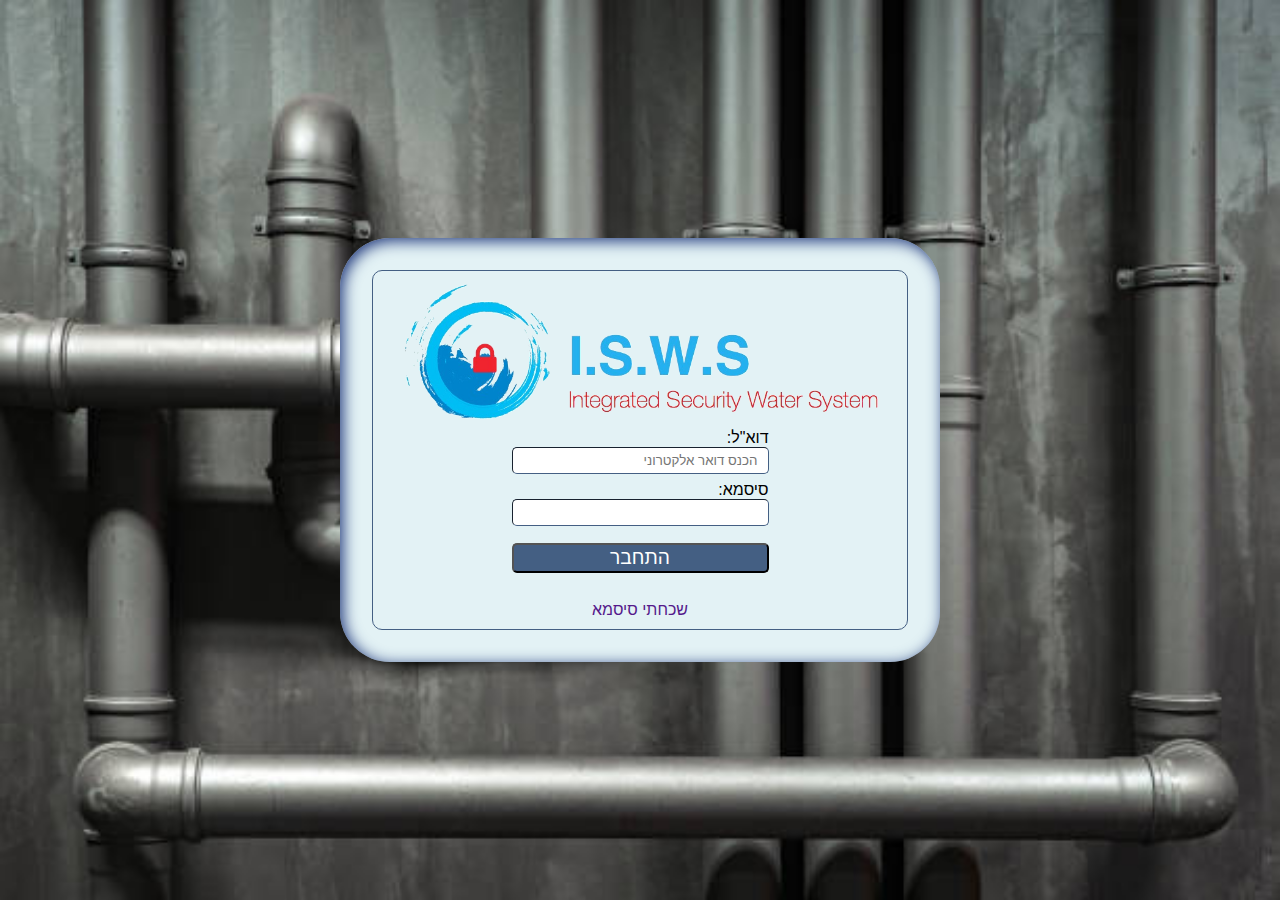
<file: pages/login_screen/index.html>
<!--*************************************
     ***  Made By Yohay Hackam         ***
     ***  mail: Yoman_321@hotmail.com  ***
     ***  054-2616626                  ***
     *************************************-->
     

<!DOCTYPE html>
<html lang="he" >
<head>
    <meta charset="UTF-8">
    <meta http-equiv="X-UA-Compatible" content="IE=edge">
    <meta name="viewport" content="width=device-width, initial-scale=1.0">
    <title>LOGIN</title>
    <link rel="stylesheet" href="./css/styleLogin.css">
</head>   
<body dir="rtl">     
        <div class="center">
            <form >
            <img  id="logo" src="./img/isws.png" alt="logo" width=500>
                <div class="inner">
                    <label for="email" >דוא"ל:</label><br>
                    <input type="text" name="email" id="email" placeholder="הכנס דואר אלקטרוני"> <br>
                
                    <label for="password" >סיסמא:</label> <br>
                    <input type="password" name="password" id="password"> <br>
                </div>
            <input type="submit" value="התחבר" class='btn'> <br>
            <a href="" >שכחתי סיסמא</a>
            </form>
        </div>
</body>
</html>
</file>
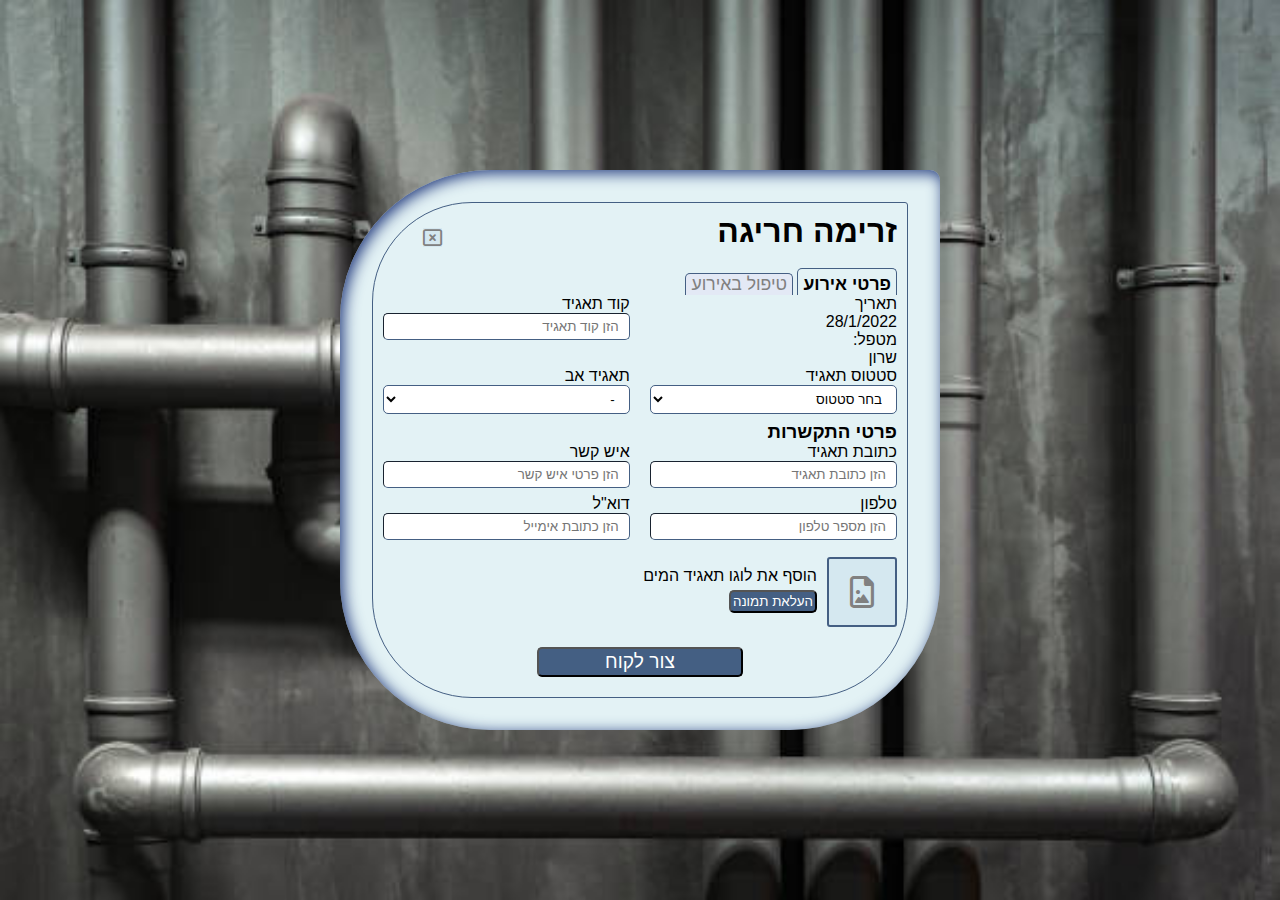
<file: abnormalFlow/abnormalFlow.html>
<!--*************************************
     ***  Made By Yohay Hackam         ***
     ***  mail: Yoman_321@hotmail.com  ***
     ***  054-2616626                  ***
     *************************************-->

<!DOCTYPE html>
<html lang="he">
<head>
    <meta charset="UTF-8">
    <meta http-equiv="X-UA-Compatible" content="IE=edge">
    <meta name="viewport" content="width=device-width, initial-scale=1.0">
    <title>Abnormal Flow</title>
    <link rel="stylesheet" href="https://cdnjs.cloudflare.com/ajax/libs/font-awesome/6.0.0-beta3/css/all.min.css">
    <link rel="stylesheet" href="./css/stylePopup.css">
    <link rel="stylesheet" href="./css/style2.css">
    
    
</head>
<body dir="rtl">
    <div class="center">
        <form >
            <header class="header" id="main-header">
                <i class=" fa-regular fa-rectangle-xmark"></i>
                <h1>זרימה חריגה</h1>
                <br>
                <div class="tabList">
                    <button class="tabBtn tabSelected" id="eventDetailsBtn">פרטי אירוע</button>
                    <button class="tabBtn" id="eventHandlingBtn">טיפול באירוע</button>
                </div>
            </header>
    <!----------------- details Tab ------------------------->
                <div class="details">
                    <div >
                        <div class="detailDate">
                            <p>תאריך</p>
                            <span id="date">28/1/2022</span>
                        </div>
                        <div class="detailHandler">
                            <p>מטפל:</p>
                            <span id="date">שרון</span>
                        </div>
                    </div>
                    <div >
                        <label for="corporationId">קוד תאגיד</label> <br>
                        <input type="text" name="corporationId" id="corporationId" placeholder="הזן קוד תאגיד" required> 
                    </div>
                    <div >
                        <label for="status">סטטוס תאגיד</label> <br>
                        <select name="status" id="status" required">
                            <option value="" disabled selected>בחר סטטוס</option>
                            <option value="active">פעיל</option>
                        </select>
                    </div>
                    <div >
                        <label for="perent"> תאגיד אב</label> <br>
                        <select name="perent" id="perent" ">
                            <option value="" disabled selected>-</option>
                            <option value=""></option>
                        </select>
                    </div>
                
                </div>
                <h3>פרטי התקשרות</h3>
                    <div class="contects">
                        <div>
                            <label for="address">כתובת תאגיד</label> <br>
                            <input type="text" name="address" id="address" placeholder="הזן כתובת תאגיד" required> <br>
                        </div>
                        <div>
                            <label for="contact">איש קשר</label> <br>
                            <input type="text" name="contact"  id="contact" placeholder="הזן פרטי איש קשר"required> <br>
                        </div>
                        <div>
                            <label for="phone">טלפון</label> <br>
                            <input type="text" id="phone" name="phone" placeholder="הזן מספר טלפון" required> <br>
                        </div>
                        <div>
                            <label for="email">דוא"ל</label> <br>
                            <input type="text" id="email" name="email" placeholder="הזן כתובת אימייל" required> <br>
                        </div>
                    </div>
                <div class="logo-tagid">
                    <div class="logo-preview">
                        <i class="far fa-file-image"></i>
                    </div>
                    <div class="upload">
                        <label for="upload">הוסף את לוגו תאגיד המים</label> <br>
                        <input type="button" class="btn" id="upload" value="העלאת תמונה">
                    </div>
                </div>              
                    <input type="submit" class="btn" value="צור לקוח">


            </header>    
        </form>
    </div>
</body>
</html>
</file>
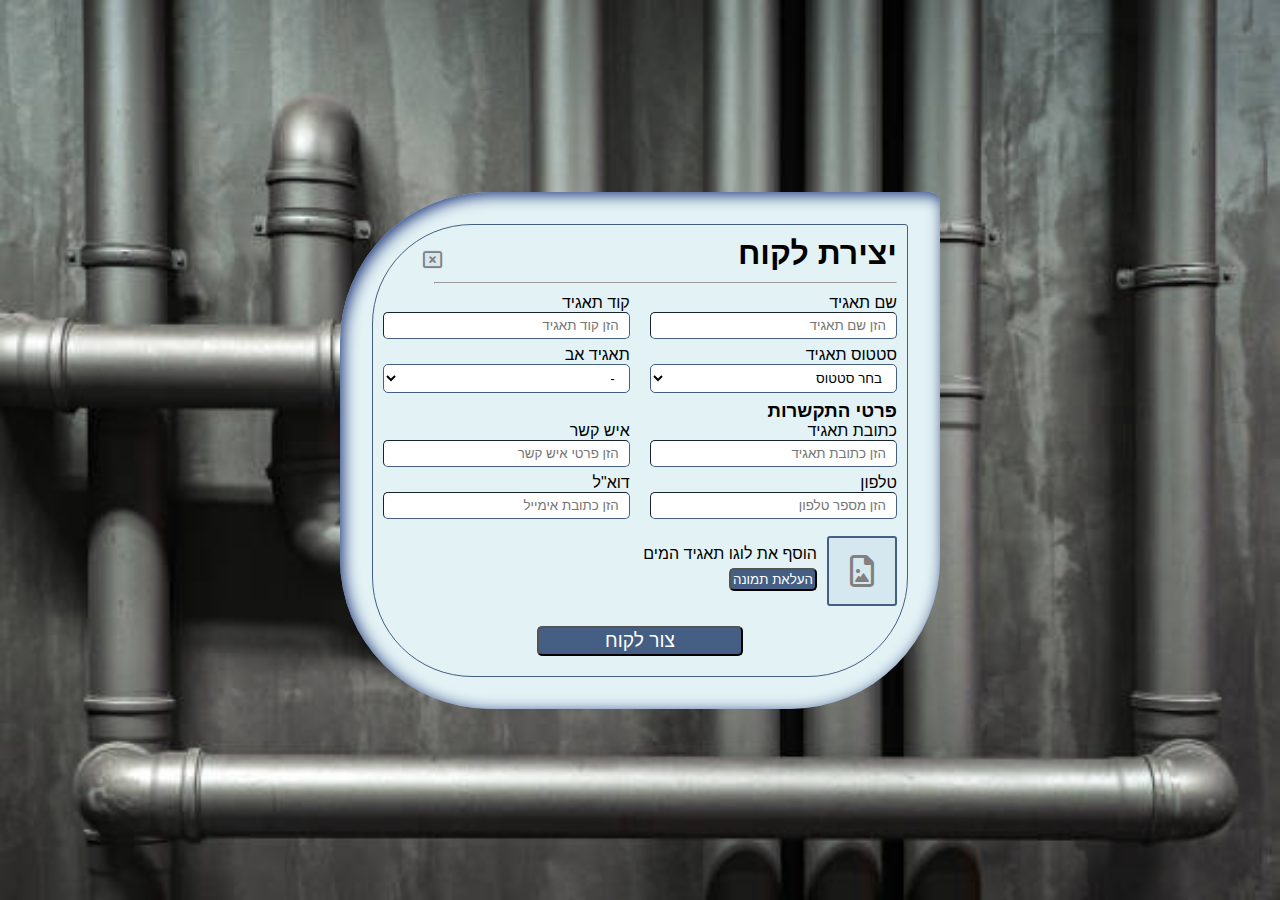
<file: pages/create_customer/create-customer.html>
<!--*************************************
     ***  Made By Yohay Hackam         ***
     ***  mail: Yoman_321@hotmail.com  ***
     ***  054-2616626                  ***
     *************************************-->

<!DOCTYPE html>
<html lang="he">
<head>
    <meta charset="UTF-8">
    <meta http-equiv="X-UA-Compatible" content="IE=edge">
    <meta name="viewport" content="width=device-width, initial-scale=1.0">
    <title>Create Customer</title>
    <link rel="stylesheet" href="https://cdnjs.cloudflare.com/ajax/libs/font-awesome/6.0.0-beta3/css/all.min.css">
    <link rel="stylesheet" href="./css/styleCustomer.css">
    <link rel="stylesheet" href="./css/style2.css">
    
    
</head>
<body dir="rtl">
    <div class="center">
        <form >
            <header class="header" id="main-header">
                <i class=" fa-regular fa-rectangle-xmark"></i>
                <h1>יצירת לקוח</h1>
                <hr>
                <div class="details">
                    <div >
                        <label for="corporation">שם תאגיד</label> <br>
                        <input type="text" name="corporation" id="corporation" placeholder="הזן שם תאגיד"required> 
                    </div>
                    <div >
                        <label for="corporationId">קוד תאגיד</label> <br>
                        <input type="text" name="corporationId" id="corporationId" placeholder="הזן קוד תאגיד" required> 
                    </div>
                    <div >
                        <label for="status">סטטוס תאגיד</label> <br>
                        <select name="status" id="status" required">
                            <option value="" disabled selected>בחר סטטוס</option>
                            <option value="active">פעיל</option>
                        </select>
                    </div>
                    <div >
                        <label for="perent"> תאגיד אב</label> <br>
                        <select name="perent" id="perent" ">
                            <option value="" disabled selected>-</option>
                            <option value=""></option>
                        </select>
                    </div>
                
                </div>
                <h3>פרטי התקשרות</h3>
                    <div class="contects">
                        <div>
                            <label for="address">כתובת תאגיד</label> <br>
                            <input type="text" name="address" id="address" placeholder="הזן כתובת תאגיד" required> <br>
                        </div>
                        <div>
                            <label for="contact">איש קשר</label> <br>
                            <input type="text" name="contact"  id="contact" placeholder="הזן פרטי איש קשר"required> <br>
                        </div>
                        <div>
                            <label for="phone">טלפון</label> <br>
                            <input type="text" id="phone" name="phone" placeholder="הזן מספר טלפון" required> <br>
                        </div>
                        <div>
                            <label for="email">דוא"ל</label> <br>
                            <input type="text" id="email" name="email" placeholder="הזן כתובת אימייל" required> <br>
                        </div>
                    </div>
                <div class="logo-tagid">
                    <div class="logo-preview">
                        <i class="far fa-file-image"></i>
                    </div>
                    <div class="upload">
                        <label for="upload">הוסף את לוגו תאגיד המים</label> <br>
                        <input type="button" class="btn" id="upload" value="העלאת תמונה">
                    </div>
                </div>              
                    <input type="submit" class="btn" value="צור לקוח">


            </header>    
        </form>
    </div>
</body>
</html>
</file>
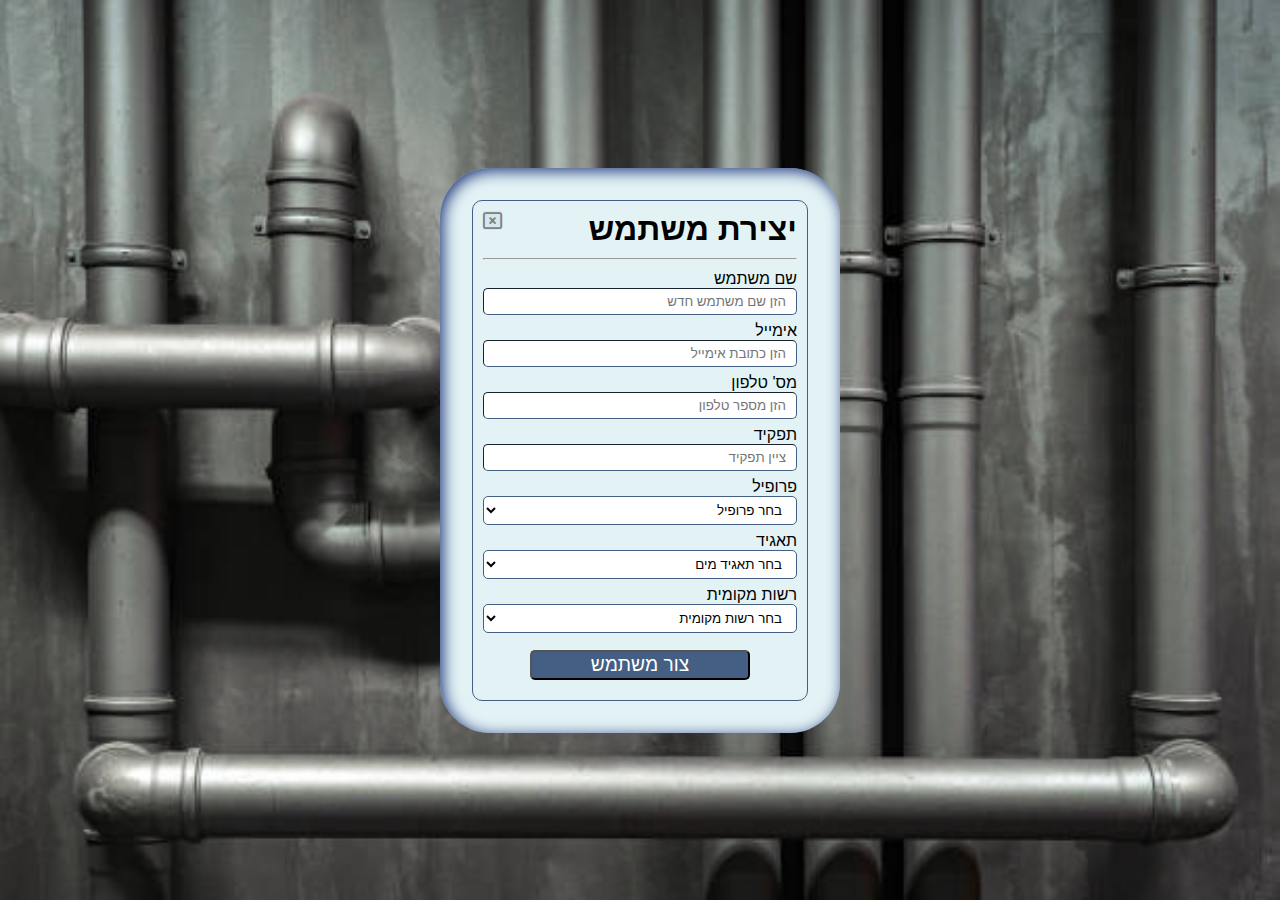
<file: pages/create_user/create-user.html>
<!--*************************************
     ***  Made By Yohay Hackam         ***
     ***  mail: Yoman_321@hotmail.com  ***
     ***  054-2616626                  ***
     *************************************-->
     
<!DOCTYPE html>
<html lang="he">
<head>
    <meta charset="UTF-8">
    <meta http-equiv="X-UA-Compatible" content="IE=edge">
    <meta name="viewport" content="width=device-width, initial-scale=1.0">
    <title>Create User</title>
    <link rel="stylesheet" href="https://cdnjs.cloudflare.com/ajax/libs/font-awesome/6.0.0-beta3/css/all.min.css">
    <link rel="stylesheet" href="./css/style.css">
    
</head>
<body dir="rtl">
    <div class="center">
        <form action="">
            <header class="header" id="main-header">
                <i class=" fa-regular fa-rectangle-xmark"></i>
                <h1>יצירת משתמש</h1>
                <hr>
                <label for="userName">שם משתמש</label> <br>
                <input type="text" name="userName" id="userName" placeholder="הזן שם משתמש חדש" required> <br>
                <label for="email">אימייל</label> <br>
                <input type="text" name="email" id="email" placeholder="הזן כתובת אימייל" required> <br>
                <label for="phone">מס' טלפון</label> <br>
                <input type="text" name="phone"  id="phone" placeholder="הזן מספר טלפון"required> <br>
                <label for="jobTitle">תפקיד</label> <br>
                <input type="text" id="jobTitle" name="jobTitle" placeholder="ציין תפקיד" required> <br>
                <label for="profile">פרופיל</label> <br>
                <select name="profile" id="profile" required">
                    <option value="" disabled selected>בחר פרופיל</option>
                    <option value="admin">מנהל מערכת </option>
                </select>

                <label for="corporation">תאגיד </label> <br>
                <select name="corporation" id="corporation" required">
                    <option value="" disabled selected>בחר תאגיד מים</option>
                    <option value="avivim">מי אביבים</option>
                </select>
                
                <label for="LocalAuthority">רשות מקומית</label> <br>
                <select name="LocalAuthority" id="LocalAuthority" required">
                    <option value="" disabled selected>בחר רשות מקומית</option>
                    <option value="Tel-Aviv">תל-אביב יפו</option>
                </select>

                    <input type="submit" class="btn" value="צור משתמש">


            </header>    
        </form>
    </div>
</body>
</html>
</file>
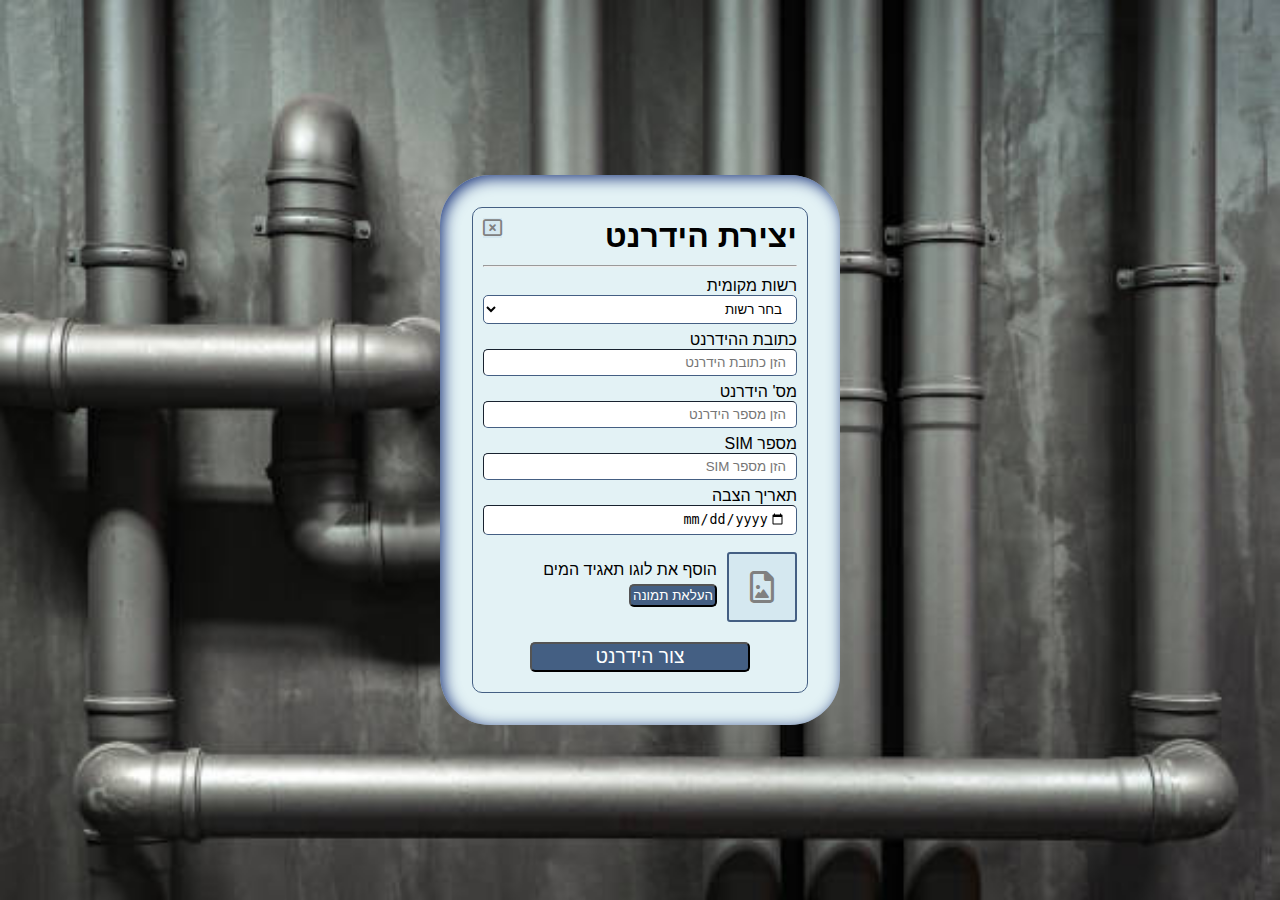
<file: pages/event_details/create-hydrent.html>
<!--*************************************
     ***  Made By Yohay Hackam         ***
     ***  mail: Yoman_321@hotmail.com  ***
     ***  054-2616626                  ***
     *************************************-->    
<!DOCTYPE html>
<html lang="he">
<head>
    <meta charset="UTF-8">
    <meta http-equiv="X-UA-Compatible" content="IE=edge">
    <meta name="viewport" content="width=device-width, initial-scale=1.0">
    <title>Create hydrent</title>
    <link rel="stylesheet" href="https://cdnjs.cloudflare.com/ajax/libs/font-awesome/6.0.0-beta3/css/all.min.css">
    <link rel="stylesheet" href="./css/style.css">
    
    
</head>
<body dir="rtl">
    <div class="center">
        <form action="">
            <header class="header" id="main-header">
                <i class=" fa-regular fa-rectangle-xmark"></i>
                <h1>יצירת הידרנט</h1>
                <hr>
                <label for="local-authority">רשות מקומית</label> <br>
                <select name="Local Authority" id="Local Authority" required">
                    <option value="" disabled selected>בחר רשות</option>
                    <option value="ראשון לציון">ראשון לציון</option>
                </select>
                <br>
                <label for="address">כתובת ההידרנט</label> <br>
                <input type="text" name="address" id="address" placeholder="הזן כתובת הידרנט" required> <br>
                <label for="id">מס' הידרנט</label> <br>
                <input type="text" name="id"  id="id" placeholder="הזן מספר הידרנט"required> <br>
                <label for="sim-number">מספר SIM</label> <br>
                <input type="text" id="sim-number" name="sim-number" placeholder="הזן מספר SIM" required> <br>
                <label for="sim-number">תאריך הצבה</label> <br>
                <input type="date" id="sim-number" name="sim-number" style="text-align: end";" required> <br>
                <div class="logo-tagid">
                    <div class="logo-preview">
                        <i class="far fa-file-image"></i>
                    </div>
                    <div class="upload">
                        <label for="upload">הוסף את לוגו תאגיד המים</label> <br>
                        <input type="button" class="btn" id="upload" value="העלאת תמונה">
                    </div>
                </div>              
                    <input type="submit" class="btn" value="צור הידרנט">


            </header>    
        </form>
    </div>
</body>
</html>
</file>
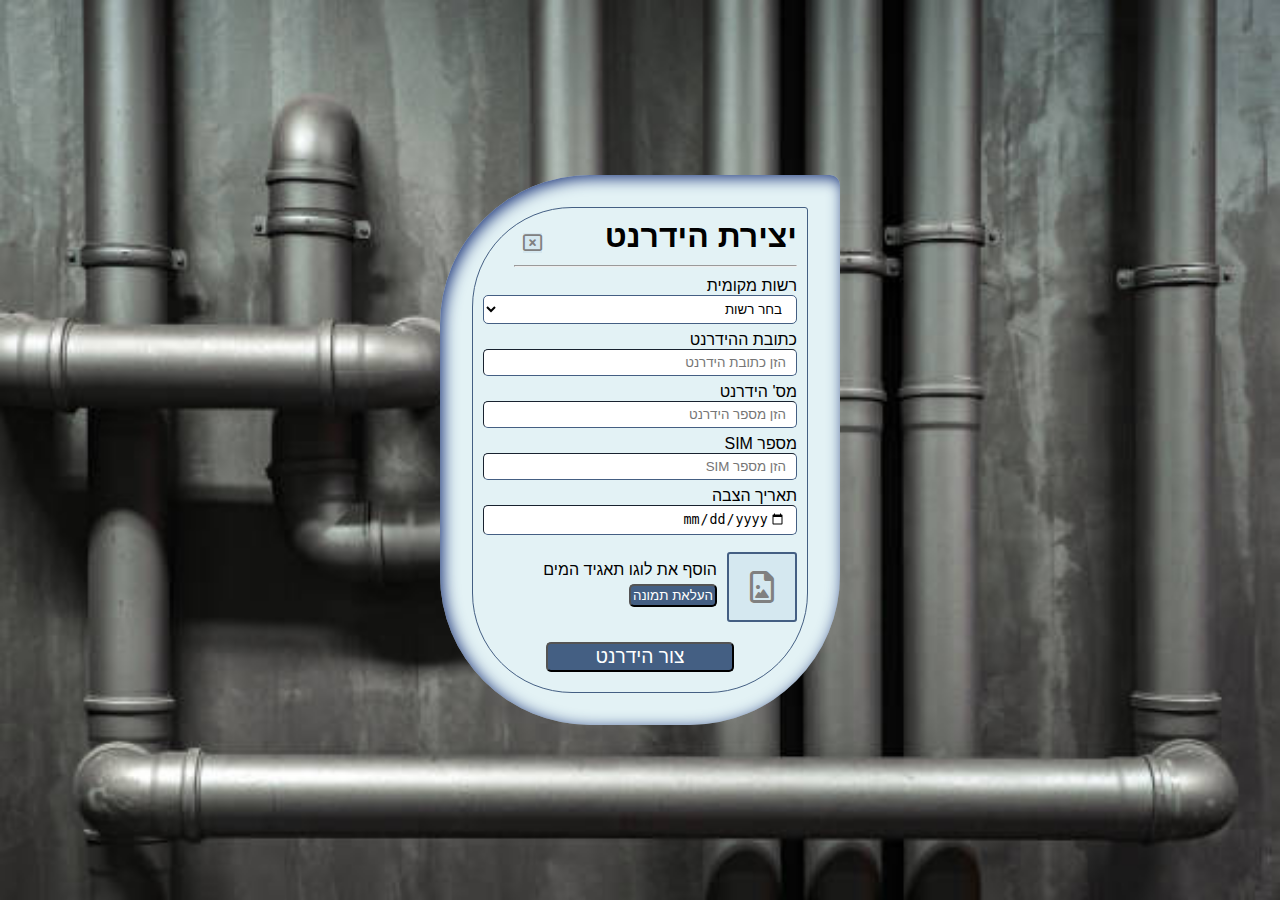
<file: pages/event_details/create-hydrentStyleDrop.html>
<!DOCTYPE html>
<html lang="he">
<head>
    <meta charset="UTF-8">
    <meta http-equiv="X-UA-Compatible" content="IE=edge">
    <meta name="viewport" content="width=device-width, initial-scale=1.0">
    <title>Create hydrent</title>
    <link rel="stylesheet" href="https://cdnjs.cloudflare.com/ajax/libs/font-awesome/6.0.0-beta3/css/all.min.css">
    <link rel="stylesheet" href="./css/style.css">
    <link rel="stylesheet" href="./css/style2.css">
    
</head>
<body dir="rtl">
    <div class="center">
        <form action="">
            <header class="header" id="main-header">
                <i class=" fa-regular fa-rectangle-xmark"></i>
                <h1>יצירת הידרנט</h1>
                <hr>
                <label for="local-authority">רשות מקומית</label> <br>
                <select name="Local Authority" id="Local Authority" required">
                    <option value="" disabled selected>בחר רשות</option>
                    <option value="ראשון לציון">ראשון לציון</option>
                </select>
                <br>
                <label for="address">כתובת ההידרנט</label> <br>
                <input type="text" name="address" id="address" placeholder="הזן כתובת הידרנט" required> <br>
                <label for="id">מס' הידרנט</label> <br>
                <input type="text" name="id"  id="id" placeholder="הזן מספר הידרנט"required> <br>
                <label for="sim-number">מספר SIM</label> <br>
                <input type="text" id="sim-number" name="sim-number" placeholder="הזן מספר SIM" required> <br>
                <label for="sim-number">תאריך הצבה</label> <br>
                <input type="date" id="sim-number" name="sim-number" style="text-align: end";" required> <br>
                <div class="logo-tagid">
                    <div class="logo-preview">
                        <i class="far fa-file-image"></i>
                    </div>
                    <div class="upload">
                        <label for="upload">הוסף את לוגו תאגיד המים</label> <br>
                        <input type="button" class="btn" id="upload" value="העלאת תמונה">
                    </div>
                </div>              
                    <input type="submit" class="btn" value="צור הידרנט">


            </header>    
        </form>
    </div>
</body>
</html>
</file>
<file: pages/login_screen/css/styleLogin.css>
/*************************************
 ***  Made By Yohay Hackam         ***
 ***  mail: Yoman_321@hotmail.com  ***
 ***  054-2616626                  ***
 *************************************/
:root {
    /* pseudo-class, we'll discuss later */
    /* variable declaration */
    --btn-back-color: rgb(68, 95, 131);
    --btn-back-hover: rgba(101, 144, 200,0.1);
    --box-background-color: #e3f2f5;
    --box-inset-shedow:rgb(29, 53, 121);
    --body-backround-backup-color:rgb(61, 82, 94);
    --hover-backgrond-color: rgb(240, 254, 255);
    font-family:Impact, Haettenschweiler, 'Arial Narrow Bold', sans-serif
  }
  
  * {
    box-sizing: border-box;
    padding: 0;
    margin: 0;
  }
  body{
  height: 100vh;
  background-color: var(--body-backround-backup-color);
  background-image: url(../img/background.jpg);
  background-size: 100vw 100vh;
  display: flex;
  align-items: center;
  align-content: center;
  justify-content: center;
  }
  .center{
    box-shadow: 3px 3px 15px inset rgb(29, 53, 121);
    background-color: var(--box-background-color);
    width: 600px;
    border-radius: 50px;        
    border-style: none;  
    padding: 2rem;
  }

  form{
    display: flex;
    flex-direction: column;
    align-items: center;
    border: 1px solid var(--btn-back-color);
    border-radius: 10px;
    padding: 10px;
  }

  hr{
    margin: 10px 0px;
  
    width: 100%;
  }

  input[type="password"],input[type=text],input[type=date], select {
    cursor: pointer;
    background-color: white;
    padding: 5px 10px;
    margin-bottom: 7px;
    width: 100%;
    /* round corners */
    border-color: var(--btn-back-color);
    border-radius: 5px;    
    border-width: 1px;
  }
  .field:hover{
      border:black solid 2.5px;
  }
  label{      
      font-family: Verdana, sans-serif;
      align-self:flex-end;
  }
  .fa-regular.fa-rectangle-xmark{
    background-color: var(--btn-back-hover);
    font-size: 1.2rem;
    color:gray;
    
    
    float: left;
  }
  .logo-tagid{
    display: flex;
    justify-content: flex-start;
    align-items: center;
  }
  .logo-preview{
    cursor: pointer;
    margin: 10px 0 10px 10px;
    display: flex;
    align-items: center;
    justify-content: center;
    border: 2px solid var(--btn-back-color);
    border-radius: 3px;
    width: 70px;
    height: 70px;
    color: gray;
    background-color: var(--btn-back-hover);
  }
  .far.fa-file-image{
    font-size: 2rem;
  }
.inner{
  width: 50%;
}

  input[type="submit"]{
    display: block;
    margin: 10px auto;
    width: 50%;
    font-size: 1.2rem;
  }

  .btn {
    cursor: pointer;
    /* using the variable */
    background-color: var(--btn-back-color);
    color: white;
    margin: 5px 0px;
    padding: 2px;
    border-radius: 5px; 
  }  

  .fa-regular.fa-rectangle-xmark:hover,.logo-preview:hover, .btn:hover, input:hover,select:hover{
    font-weight: bolder;
    color: black;
    background-color: var(--btn-back-hover);
  }

  a{
    text-decoration: none;
}
  a:hover{
    text-decoration-line: underline;
  }
</file>
<file: abnormalFlow/css/stylePopup.css>
/*************************************
 ***  Made By Yohay Hackam         ***
 ***  mail: Yoman_321@hotmail.com  ***
 ***  054-2616626                  ***
 *************************************/
:root {
    /* pseudo-class, we'll discuss later */
    /* variable declaration */
    --btn-back-color: rgb(68, 95, 131);
    --btn-back-hover: rgba(101, 144, 200,0.1);
    --box-background-color: #e3f2f5;
    --tab-background-color: #e3e9f5;
    --tabHover-background-color: #d4f5fb;;
    --box-inset-shedow:rgb(29, 53, 121);
    --body-backround-backup-color:rgb(61, 82, 94);
    --hover-backgrond-color: rgb(240, 254, 255);
    font-family:Impact, Haettenschweiler, 'Arial Narrow Bold', sans-serif
  }
  
  * {
    box-sizing: border-box;
    padding: 0;
    margin: 0;
  }
  body{
  height: 100vh;
  background-color: var(--body-backround-backup-color);
  background-image: url(../img/background.jpg);
  background-size: 100vw 100vh;
  display: flex;
  align-items: center;
  align-content: center;
  justify-content: center;
  }
  .center{
    box-shadow: 3px 3px 15px inset rgb(29, 53, 121);
    background-color: var(--box-background-color);
    border-radius: 50px;      
    width: 600px;  
    border-style: none;  
    padding: 2rem;
  }


  .tabBtn{
    background-color: var(--box-background-color);
    font-size: 1.1rem;    

    padding:0 5px;
    border-top-left-radius: 5px;
    border-top-right-radius: 5px;
    border: 1px solid var(--btn-back-color);
    border-bottom:none;
     background-color:var(--tab-background-color);
     color:gray;
  }
.tabBtn:hover:not(.tabSelected){
  color: #000;
  font-weight: bolder;
  background-color: var(--tabHover-background-color);
}


  .tabSelected{
    font-weight:bolder;
    padding-top: 5px;
    color: #000;
    background-color: var(--box-background-color);
  }

  form{
    border: 1px solid var(--btn-back-color);
    border-radius: 10px;
    padding: 10px;
  }

  hr{
    /* margin: 10px 0px; */
    margin-bottom: 10px;
  
    width: 100%;
  }
.contects,.details{
  display: flex;
  width: 100%;
  flex-wrap: wrap;
  justify-content: space-between;
  justify-items: stretch;  
}

.contects div,.details div{
  width:48%;
  }

 input[type=text],input[type=date], select {
    cursor: pointer;
    background-color: white;
    padding: 5px 10px;
    margin-bottom: 7px;
    width: 100%;
    /* round corners */
    border-color: var(--btn-back-color);
    border-radius: 5px;    
    border-width: 1px;
  } 
  .field:hover{
      border:black solid 2.5px;
  }
  label{      
      font-family: Verdana, sans-serif;
  }
  .fa-regular.fa-rectangle-xmark{
    background-color: var(--btn-back-hover);
    font-size: 1.2rem;
    color:gray;
    float: left;
  }
  .logo-tagid{
    display: flex;
    justify-content: flex-start;
    align-items: center;
  }
  .logo-preview{
    cursor: pointer;
    margin: 10px 0 10px 10px;
    display: flex;
    align-items: center;
    justify-content: center;
    border: 2px solid var(--btn-back-color);
    border-radius: 3px;
    width: 70px;
    height: 70px;
    color: gray;
    background-color: var(--btn-back-hover);
  }
  .far.fa-file-image{
    font-size: 2rem;
  }

  input[type="submit"]{
    display: block;
    margin: 10px auto;
    width: 40%;
    font-size: 1.2rem;
  }

  .btn {
    cursor: pointer;
    /* using the variable */
    background-color: var(--btn-back-color);
    color: white;
    margin: 5px 0px;
    padding: 2px;
    border-radius: 5px; 
  }  

  .fa-regular.fa-rectangle-xmark:hover,.logo-preview:hover, .btn:hover, input:hover,select:hover{
    font-weight: bolder;
    color: black;
    background-color: var(--btn-back-hover);
  }

  a{
    text-decoration: none;
}
</file>
<file: abnormalFlow/css/style2.css>
/*************************************
 ***  Made By Yohay Hackam         ***
 ***  mail: Yoman_321@hotmail.com  ***
 ***  054-2616626                  ***
 *************************************/
  .center{
    border-radius: 150px;        
    border-top-right-radius: 10px;
  }

  form{
    border-radius: 100px;
    border-top-right-radius: 3px;
  }
  hr{
    width: 90%;
  }

  .fa-regular.fa-rectangle-xmark{
    margin-top: 15px;
    margin-left: 40px;
   
  }
 
  .far.fa-file-image{
    font-size: 2rem;
  }

  input[type="submit"]{
    width: 40%;
  }
</file>
<file: pages/create_customer/css/styleCustomer.css>
/*************************************
 ***  Made By Yohay Hackam         ***
 ***  mail: Yoman_321@hotmail.com  ***
 ***  054-2616626                  ***
 *************************************/
:root {
    /* pseudo-class, we'll discuss later */
    /* variable declaration */
    --btn-back-color: rgb(68, 95, 131);
    --btn-back-hover: rgba(101, 144, 200,0.1);
    --box-background-color: #e3f2f5;
    --box-inset-shedow:rgb(29, 53, 121);
    --body-backround-backup-color:rgb(61, 82, 94);
    --hover-backgrond-color: rgb(240, 254, 255);
    font-family:Impact, Haettenschweiler, 'Arial Narrow Bold', sans-serif
  }
  
  * {
    box-sizing: border-box;
    padding: 0;
    margin: 0;
  }
  body{
  height: 100vh;
  background-color: var(--body-backround-backup-color);
  background-image: url(../img/background.jpg);
  background-size: 100vw 100vh;
  display: flex;
  align-items: center;
  align-content: center;
  justify-content: center;
  }
  .center{
    box-shadow: 3px 3px 15px inset rgb(29, 53, 121);
    background-color: var(--box-background-color);
    border-radius: 50px;      
    width: 600px;  
    border-style: none;  
    padding: 2rem;
  }

  form{
    border: 1px solid var(--btn-back-color);
    border-radius: 10px;
    padding: 10px;
  }

  hr{
    margin: 10px 0px;
  
    width: 100%;
  }
.contects,.details{
  display: flex;
  width: 100%;
  flex-wrap: wrap;
  justify-content: space-between;
  justify-items: stretch;  
}

.contects div,.details div{
  width:48%;
  }

 input[type=text],input[type=date], select {
    cursor: pointer;
    background-color: white;
    padding: 5px 10px;
    margin-bottom: 7px;
    width: 100%;
    /* round corners */
    border-color: var(--btn-back-color);
    border-radius: 5px;    
    border-width: 1px;
  } 
  .field:hover{
      border:black solid 2.5px;
  }
  label{      
      font-family: Verdana, sans-serif;
  }
  .fa-regular.fa-rectangle-xmark{
    background-color: var(--btn-back-hover);
    font-size: 1.2rem;
    color:gray;
    float: left;
  }
  .logo-tagid{
    display: flex;
    justify-content: flex-start;
    align-items: center;
  }
  .logo-preview{
    cursor: pointer;
    margin: 10px 0 10px 10px;
    display: flex;
    align-items: center;
    justify-content: center;
    border: 2px solid var(--btn-back-color);
    border-radius: 3px;
    width: 70px;
    height: 70px;
    color: gray;
    background-color: var(--btn-back-hover);
  }
  .far.fa-file-image{
    font-size: 2rem;
  }

  input[type="submit"]{
    display: block;
    margin: 10px auto;
    width: 40%;
    font-size: 1.2rem;
  }

  .btn {
    cursor: pointer;
    /* using the variable */
    background-color: var(--btn-back-color);
    color: white;
    margin: 5px 0px;
    padding: 2px;
    border-radius: 5px; 
  }  

  .fa-regular.fa-rectangle-xmark:hover,.logo-preview:hover, .btn:hover, input:hover,select:hover{
    font-weight: bolder;
    color: black;
    background-color: var(--btn-back-hover);
  }

  a{
    text-decoration: none;
}
</file>
<file: pages/create_customer/css/style2.css>
/*************************************
 ***  Made By Yohay Hackam         ***
 ***  mail: Yoman_321@hotmail.com  ***
 ***  054-2616626                  ***
 *************************************/
  .center{
    border-radius: 150px;        
    border-top-right-radius: 10px;
  }

  form{
    border-radius: 100px;
    border-top-right-radius: 3px;
  }
  hr{
    width: 90%;
  }

  .fa-regular.fa-rectangle-xmark{
    margin-top: 15px;
    margin-left: 40px;
   
  }
 
  .far.fa-file-image{
    font-size: 2rem;
  }

  input[type="submit"]{
    width: 40%;
  }
</file>
<file: pages/create_user/css/style.css>
/*************************************
 ***  Made By Yohay Hackam         ***
 ***  mail: Yoman_321@hotmail.com  ***
 ***  054-2616626                  ***
 *************************************/
:root {
    /* pseudo-class, we'll discuss later */
    /* variable declaration */
    --btn-back-color: rgb(68, 95, 131);
    --btn-back-hover: rgba(101, 144, 200,0.1);
    --box-background-color: #e3f2f5;
    --box-inset-shedow:rgb(29, 53, 121);
    --body-backround-backup-color:rgb(61, 82, 94);
    --hover-backgrond-color: rgb(240, 254, 255);
    font-family:Impact, Haettenschweiler, 'Arial Narrow Bold', sans-serif
  }
  
  * {
    box-sizing: border-box;
    padding: 0;
    margin: 0;
  }

  body{
  height: 100vh;
  background-color: var(--body-backround-backup-color);
  background-image: url(../img/background.jpg);
  background-size: 100vw 100vh;
  display: flex;
  align-items: center;
  align-content: center;
  justify-content: center;
  }
  .center{
    box-shadow: 3px 3px 15px inset var(--box-inset-shedow);
    background-color: var(--box-background-color);
    width: 400px;
    border-radius: 50px;        
    border-style: none;  
    padding: 2rem;
  }

  form{
    border: 1px solid var(--btn-back-color);
    border-radius: 10px;
    padding: 10px;
  }

  hr{
    margin: 10px 0px;
    width: 100%;
  }

 input[type=text],input[type=date], select {
    cursor: pointer;
    background-color: white;
    padding: 5px 10px;
    margin-bottom: 7px;
    width: 100%;
    /* round corners */
    border-color: var(--btn-back-color);
    border-radius: 5px;    
    border-width: 1px;
  }
  .field:hover{
      border:black solid 2.5px;
  }
  label{      
      font-family: Verdana, sans-serif;
  }
  .fa-regular.fa-rectangle-xmark{
    background-color: var(--btn-back-hover);
    font-size: 1.2rem;
    color:gray;
    
    
    float: left;
  }
  .logo-tagid{
    display: flex;
    justify-content: flex-start;
    align-items: center;
  }
  .logo-preview{
    cursor: pointer;
    margin: 10px 0 10px 10px;
    display: flex;
    align-items: center;
    justify-content: center;
    border: 2px solid var(--btn-back-color);
    border-radius: 3px;
    width: 70px;
    height: 70px;
    color: gray;
    background-color: var(--btn-back-hover);
  }
  .far.fa-file-image{
    font-size: 2rem;
  }

  input[type="submit"]{
    display: block;
    margin: 10px auto;
    width: 70%;
    font-size: 1.2rem;
  }

  .btn {
    cursor: pointer;
    /* using the variable */
    background-color: var(--btn-back-color);
    color: white;
    margin: 5px 0px;
    padding: 2px;
    border-radius: 5px; 
  }  

  .fa-regular.fa-rectangle-xmark:hover,.logo-preview:hover, .btn:hover, input:hover,select:hover{
    font-weight: bolder;
    color: black;
    background-color: var(--btn-back-hover);
  }

  a{
    text-decoration: none;
}
  a:hover{
    text-decoration-line: underline;
  }
</file>
<file: pages/event_details/css/style.css>
/*************************************
 ***  Made By Yohay Hackam         ***
 ***  mail: Yoman_321@hotmail.com  ***
 ***  054-2616626                  ***
 *************************************/
:root {
    /* pseudo-class, we'll discuss later */
    /* variable declaration */
    --btn-back-color: rgb(68, 95, 131);
    --btn-back-hover: rgba(101, 144, 200,0.1);
    --box-background-color: #e3f2f5;
    --box-inset-shedow:rgb(29, 53, 121);
    --body-backround-backup-color:rgb(61, 82, 94);
    --hover-backgrond-color: rgb(240, 254, 255);
    font-family:Impact, Haettenschweiler, 'Arial Narrow Bold', sans-serif
  }
  
  * {
    box-sizing: border-box;
    padding: 0;
    margin: 0;
  }
  body{
  height: 100vh;
  background-color: var(--body-backround-backup-color);
  background-image: url(../img/background.jpg);
  background-size: 100vw 100vh;
  display: flex;
  align-items: center;
  align-content: center;
  justify-content: center;
  }
  .center{
    box-shadow: 3px 3px 15px inset rgb(29, 53, 121);
    background-color: var(--box-background-color);
    width: 400px;
    border-radius: 50px;        
    border-style: none;  
    padding: 2rem;
  }

  form{
    border: 1px solid var(--btn-back-color);
    border-radius: 10px;
    padding: 10px;
  }

  hr{
    margin: 10px 0px;
  
    width: 100%;
  }

 input[type=text],input[type=date], select {
    cursor: pointer;
    background-color: white;
    padding: 5px 10px;
    margin-bottom: 7px;
    width: 100%;
    /* round corners */
    border-color: var(--btn-back-color);
    border-radius: 5px;    
    border-width: 1px;
  }
  .field:hover{
      border:black solid 2.5px;
  }
  label{      
      font-family: Verdana, sans-serif;
  }
  .fa-regular.fa-rectangle-xmark{
    background-color: var(--btn-back-hover);
    font-size: 1.2rem;
    color:gray;
    
    
    float: left;
  }
  .logo-tagid{
    display: flex;
    justify-content: flex-start;
    align-items: center;
  }
  .logo-preview{
    cursor: pointer;
    margin: 10px 0 10px 10px;
    display: flex;
    align-items: center;
    justify-content: center;
    border: 2px solid var(--btn-back-color);
    border-radius: 3px;
    width: 70px;
    height: 70px;
    color: gray;
    background-color: var(--btn-back-hover);
  }
  .far.fa-file-image{
    font-size: 2rem;
  }

  input[type="submit"]{
    display: block;
    margin: 10px auto;
    width: 70%;
    font-size: 1.2rem;
  }

  .btn {
    cursor: pointer;
    /* using the variable */
    background-color: var(--btn-back-color);
    color: white;
    margin: 5px 0px;
    padding: 2px;
    border-radius: 5px; 
  }  

  .fa-regular.fa-rectangle-xmark:hover,.logo-preview:hover, .btn:hover, input:hover,select:hover{
    font-weight: bolder;
    color: black;
    background-color: var(--btn-back-hover);
  }

  a{
    text-decoration: none;
}
  a:hover{
    text-decoration-line: underline;
  }
</file>
<file: pages/event_details/css/style2.css>
/*************************************
 ***  Made By Yohay Hackam         ***
 ***  mail: Yoman_321@hotmail.com  ***
 ***  054-2616626                  ***
 *************************************/
:root {
    /* pseudo-class, we'll discuss later */
    /* variable declaration */
    --btn-back-color: rgb(68, 95, 131);
    --btn-back-hover: rgba(101, 144, 200,0.1);
    --box-background-color: #e3f2f5;
    --box-inset-shedow:rgb(29, 53, 121);
    --body-backround-backup-color:rgb(61, 82, 94);
    --hover-backgrond-color: rgb(240, 254, 255);
    font-family:Impact, Haettenschweiler, 'Arial Narrow Bold', sans-serif
  }
  
  * {
    box-sizing: border-box;
    padding: 0;
    margin: 0;
  }
  body{
  height: 100vh;
  background-color: var(--body-backround-backup-color);
  background-image: url(../img/background.jpg);
  background-size: 100vw 100vh;
  display: flex;
  align-items: center;
  align-content: center;
  justify-content: center;
  }
  .center{
    box-shadow: 3px 3px 15px inset rgb(29, 53, 121);
    background-color: var(--box-background-color);
    width: 400px;
    border-radius: 150px;        
    border-top-right-radius: 10px;
    border-style: none;  
    padding: 2rem;
  }

  form{
    border: 1px solid var(--btn-back-color);
    border-radius: 100px;
    border-top-right-radius: 3px;
    padding: 10px;
  }

  hr{
    margin: 10px 0px; 
    width: 90%;
  }

  input[type=text],input[type=date], select {
    cursor: pointer;
    background-color: white;
    padding: 5px 10px;
    margin-bottom: 7px;
    width: 100%;
    /* round corners */
    border-color: var(--btn-back-color);
    border-radius: 5px;   
    border-width: 1px; 
  }
  .field:hover{
      border:black solid 2.5px;
  }
  label{      
      font-family: Verdana, sans-serif;
  }
  .fa-regular.fa-rectangle-xmark{
    margin-top: 15px;
    margin-left: 40px;
    background-color: var(--btn-back-hover);
    font-size: 1.2rem;
    color:gray;
    
    
    float: left;
  }
  .logo-tagid{
    display: flex;
    justify-content: flex-start;
    align-items: center;
  }
  .logo-preview{
    cursor: pointer;
    margin: 10px 0 10px 10px;
    display: flex;
    align-items: center;
    justify-content: center;
    border: 2px solid var(--btn-back-color);
    border-radius: 3px;
    width: 70px;
    height: 70px;
    color: gray;
    background-color: var(--btn-back-hover);
  }
  .far.fa-file-image{
    font-size: 2rem;
  }

  input[type="submit"]{
    display: block;
    margin: 10px auto;
    width: 60%;
    font-size: 1.2rem;
  }

  .btn {
    cursor: pointer;
    /* using the variable */
    background-color: var(--btn-back-color);
    color: white;
    margin: 5px 0px;
    padding: 2px;
    border-radius: 5px; 
  }  

  .fa-regular.fa-rectangle-xmark:hover,.logo-preview:hover, .btn:hover, input:hover,select:hover{
    font-weight: bolder;
    color: black;
    background-color: var(--btn-back-hover);
  }

  a{
    text-decoration: none;
}
  a:hover{
    text-decoration-line: underline;
  }
</file>
